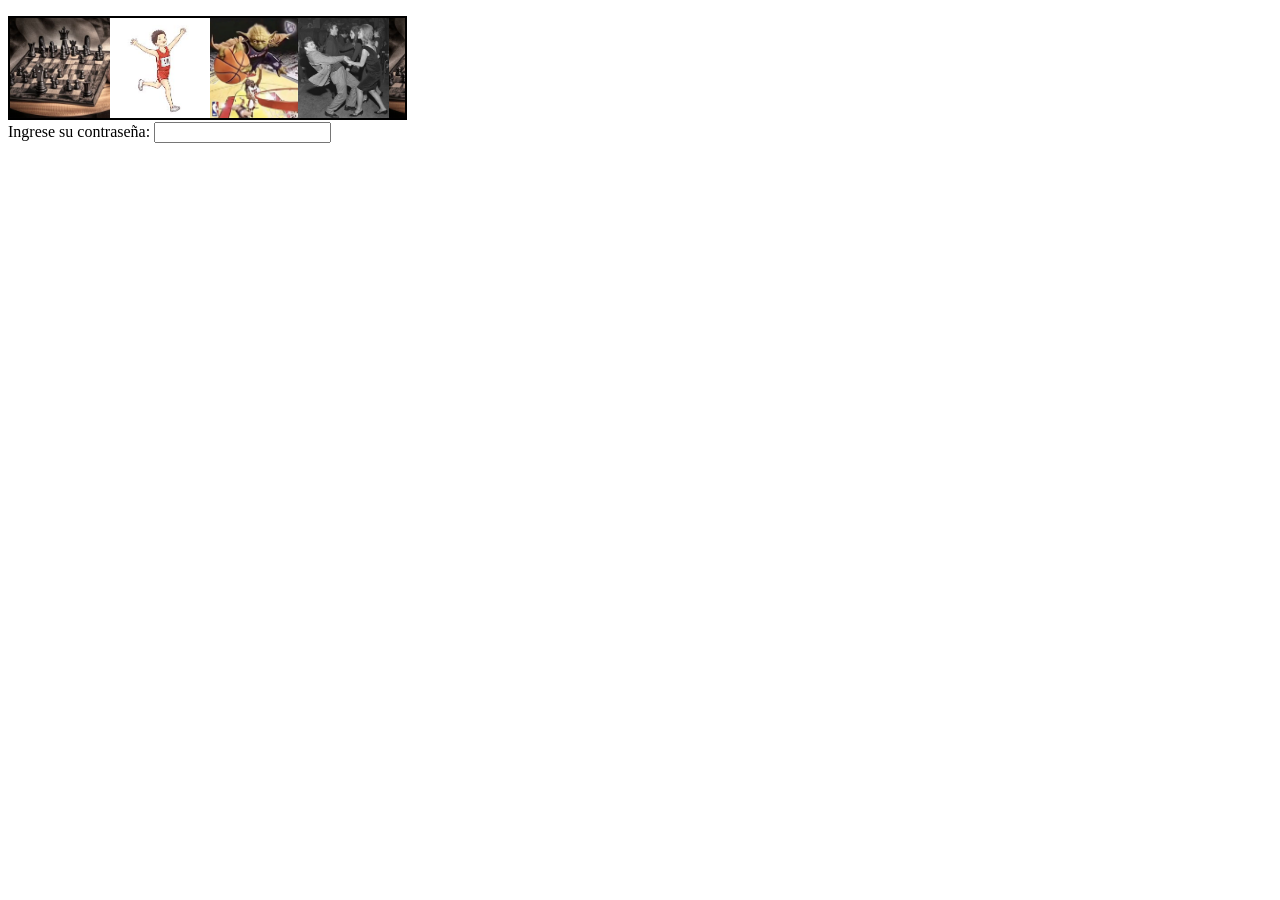
<file: probando.html>
<!doctype html>
<html lang="en">
  <head>
    <meta charset="UTF-8" />
    <meta name="viewport" content="width=device-width, initial-scale=1.0" />
    <title>Document</title>
  </head>
  <body>
    <style>
      img {
        height: 100px;
        animation: carrucel 5s infinite linear;
      }
      @keyframes carrucel {
        from {
          transform: translateX(0);
        }
        to {
          transform: translateX(-395.39px);
        }
      }
    </style>

    <p id="text"></p>
    <div
      style="
        display: inline-flex;
        border: 2px solid black;
        overflow: hidden;
        width: 395.39px;
        height: auto;
      "
    >
      <img src="/image/ajedrez.jpg" alt="imagen de un tablero de ajedrez" />
      <img src="/image/atletismo.jpg" alt="atletismo" />
      <img src="/image/basquet.jpg" alt="Basquet" />
      <img src="/image/baile.jpg" alt="baile" />
      <img src="/image/ajedrez.jpg" alt="imagen de un tablero de ajedrez" />
      <img src="/image/atletismo.jpg" alt="atletismo" />
      <img src="/image/basquet.jpg" alt="Basquet" />
      <img src="/image/baile.jpg" alt="baile" />
    </div>
    <form action="">
      <label for="contrasenia">Ingrese su contraseña:</label>
      <input type="password" name="contrasenia" id="contrasenia" />
    </form>
    <script>
      const contrasenia = document.getElementById("contrasenia");
      console.log(contrasenia.innerText);
      console.log(contrasenia.value);
      console.log(contrasenia);
    </script>
  </body>
</html>
</file>
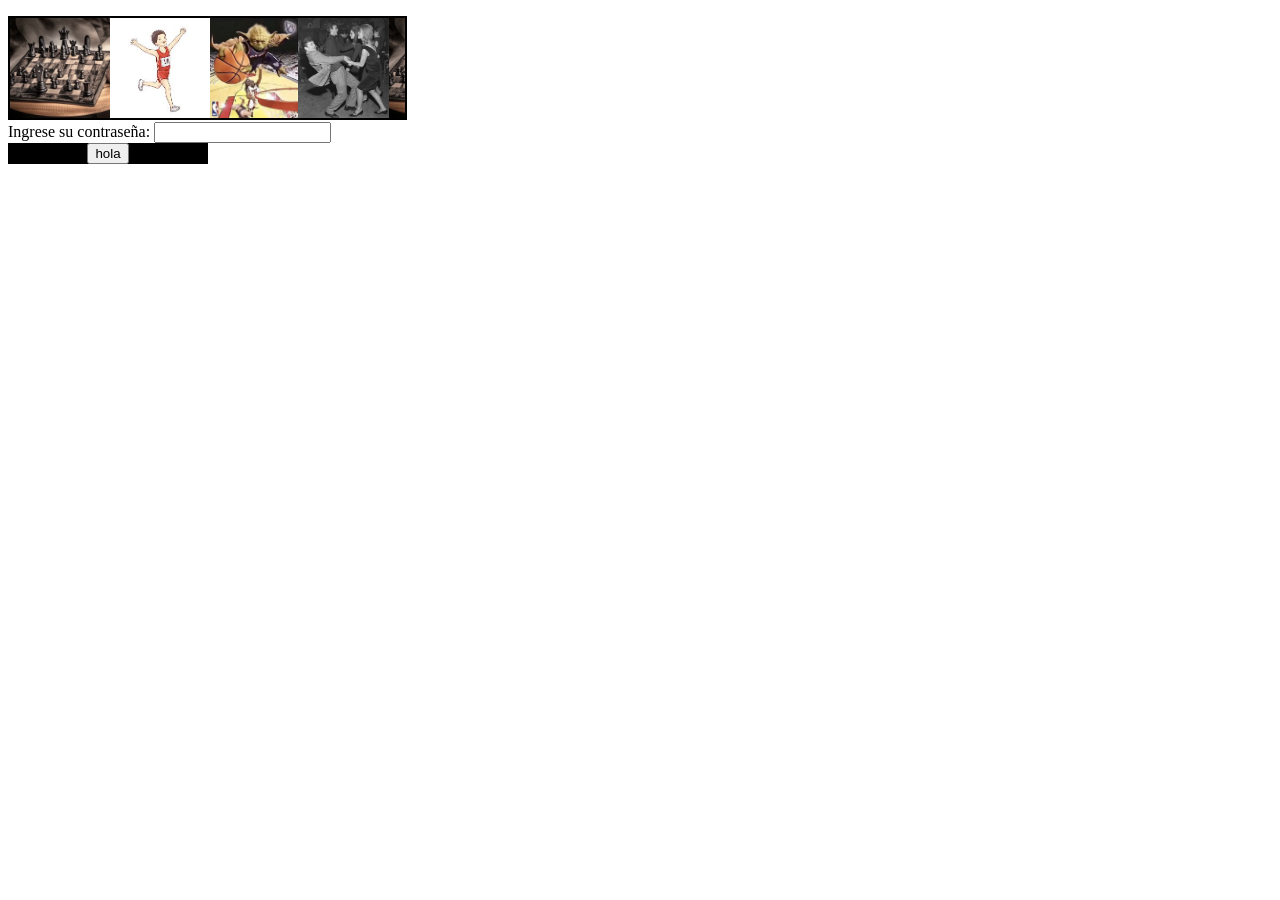
<file: frontend/probando.html>
<!doctype html>
<html lang="en">
  <head>
    <meta charset="UTF-8" />
    <meta name="viewport" content="width=device-width, initial-scale=1.0" />
    <title>Document</title>
  </head>
  <body>
    <style>
      img {
        height: 100px;
        animation: carrucel 5s infinite linear;
      }
      @keyframes carrucel {
        from {
          transform: translateX(0);
        }
        to {
          transform: translateX(-395.39px);
        }
      }
      .menu:hover ul {
        display: block !important;
        background-color: red;
      }
    </style>

    <p id="text"></p>
    <div
      style="
        display: inline-flex;
        border: 2px solid black;
        overflow: hidden;
        width: 395.39px;
        height: auto;
      "
    >
      <img src="image/ajedrez.jpg" alt="imagen de un tablero de ajedrez" />
      <img src="image/atletismo.jpg" alt="atletismo" />
      <img src="image/basquet.jpg" alt="Basquet" />
      <img src="image/baile.jpg" alt="baile" />
      <img src="image/ajedrez.jpg" alt="imagen de un tablero de ajedrez" />
      <img src="image/atletismo.jpg" alt="atletismo" />
      <img src="image/basquet.jpg" alt="Basquet" />
      <img src="image/baile.jpg" alt="baile" />
    </div>
    <form action="">
      <label for="contrasenia">Ingrese su contraseña:</label>
      <input type="password" name="contrasenia" id="contrasenia" />
    </form>

    <div
      class="menu"
      style="
        width: 200px;
        color: white;
        background-color: black;
        display: flex;
        justify-content: center;
        position: relative;
        overflow: visible;
      "
    >
      <button class="btn-menu">hola</button>
      <ul style="display: none; position: absolute; top: 0; left: 0; margin: 0">
        <li>hola</li>
        <li>hola</li>
        <li>hola</li>
        <li>hola</li>
      </ul>
    </div>

    <script>
      const contrasenia = document.getElementById("contrasenia");
      console.log(contrasenia.innerText);
      console.log(contrasenia.value);
      console.log(contrasenia);
    </script>
  </body>
</html>
</file>
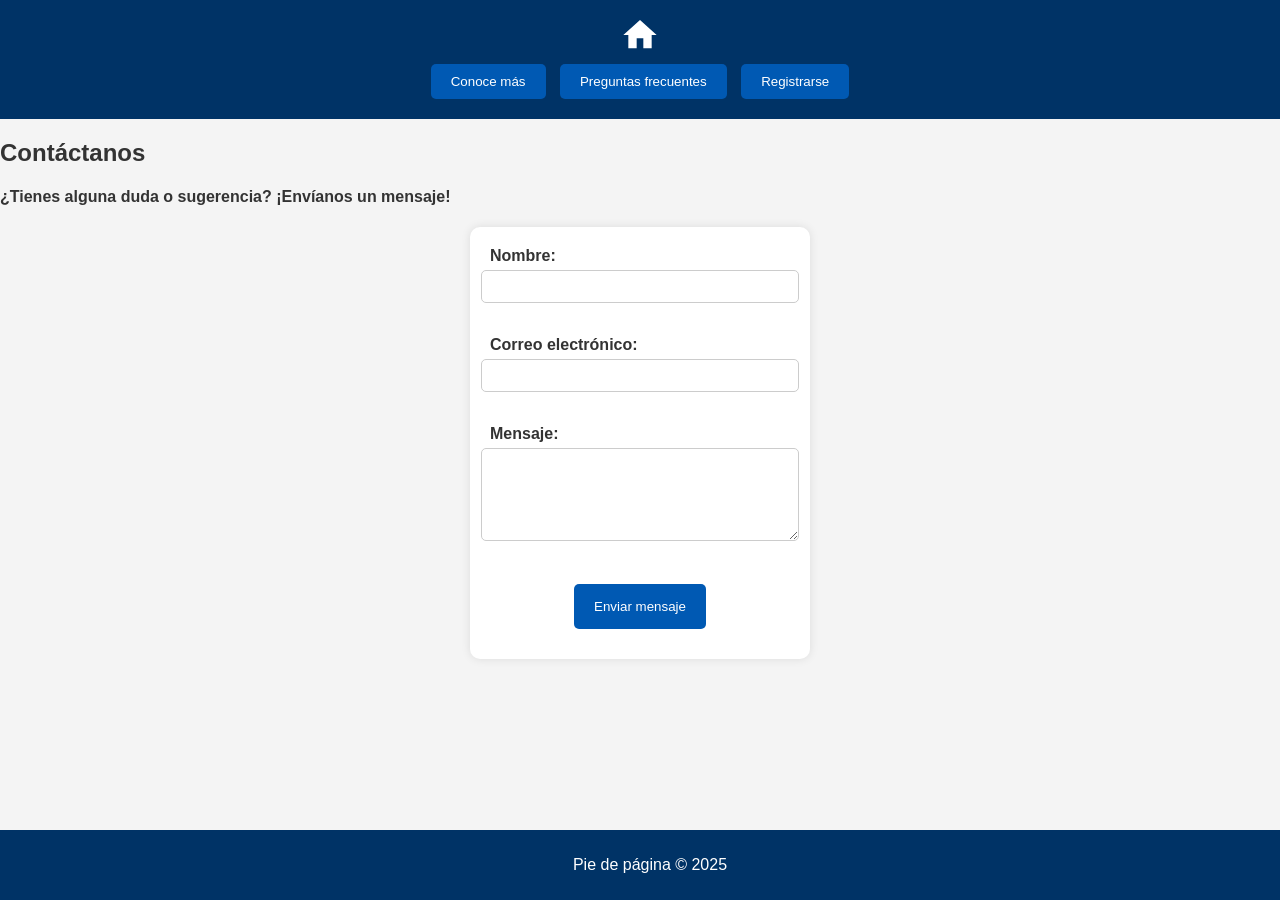
<file: frontend/pages/Contactanos.html>
<!doctype html>
<html lang="es">
  <head>
    <meta charset="UTF-8" />
    <title>Contáctanos</title>
    <link rel="stylesheet" href="../css/style_contactanos.css" />
  </head>

  <body>
    <header>
      <div class="logo-nav">
        <svg
          xmlns="http://www.w3.org/2000/svg"
          width="28"
          height="28"
          viewBox="0 0 24 24"
        >
          <path fill="currentColor" d="M10 20v-6h4v6h5v-8h3L12 3L2 12h3v8z" />
        </svg>
        <nav>
          <button onclick="location.href = 'conoce.html'">Conoce más</button>
          <button onclick="location.href = 'Preguntas.html'">
            Preguntas frecuentes
          </button>
          <button onclick="location.href = 'login.html'">Registrarse</button>
        </nav>
      </div>
    </header>

    <section class="inscripciones">
      <h2>Contáctanos</h2>
      <h4>¿Tienes alguna duda o sugerencia? ¡Envíanos un mensaje!</h4>

      <form aria-label="Formulario de contacto">
        <label for="nombre">Nombre:</label>
        <input type="text" id="nombre" name="nombre" required /><br />

        <label for="correo">Correo electrónico:</label>
        <input type="email" id="correo" name="correo" required /><br />

        <label for="mensaje">Mensaje:</label>
        <textarea id="mensaje" name="mensaje" rows="5" required></textarea
        ><br />

        <button type="submit">Enviar mensaje</button>
      </form>
    </section>

    <footer>
      <p>Pie de página © 2025</p>
    </footer>
  </body>
</html>
</file>
<file: frontend/css/style_contactanos.css>
body {
    font-family: Arial, sans-serif;
    margin: 0;
    padding: 0;
    background: #f4f4f4;
    color: #333;
}
svg{
    width: 40px;
    height: 40px;
    top: 0;
    left: 0;
}
header {
    background: #003366;
    color: white;
    padding: 15px;
    text-align: center;
}
header nav button {
    margin: 5px;
    padding: 10px 20px;
    background: #0059b3;
    color: white;
    border: none;
    border-radius: 5px;
    cursor: pointer;
}

header nav button:hover {
    background: #004080;
}

form {
    display: flex;
    flex-direction: column;
    align-items: center;
    margin-top: 20px;
    box-shadow: 0 0 10px rgba(0, 0, 0, 0.1);
    padding: 20px;
    margin: 20px auto;
    background: white;
    border-radius: 10px;
    width: 300px;
}

form label {
    align-self: flex-start;
    margin-bottom: 5px;
    font-weight: bold;
}

form input,
form textarea {
    width: 100%;
    padding: 8px;
    margin-bottom: 15px;
    border: 1px solid #ccc;
    border-radius: 5px;
}
button {
    margin: 10px;
    padding: 15px 20px;
    background: #0059b3;
    color: white;
    border: none;
    border-radius: 5px;
    cursor: pointer;
}

button:hover {
    background: #004080;
}
footer {
    background-color: #003366;
    color: white;
    text-align: center;
    padding: 10px;
    position: fixed;
    width: 100%;
    bottom: 0;
}
</file>
